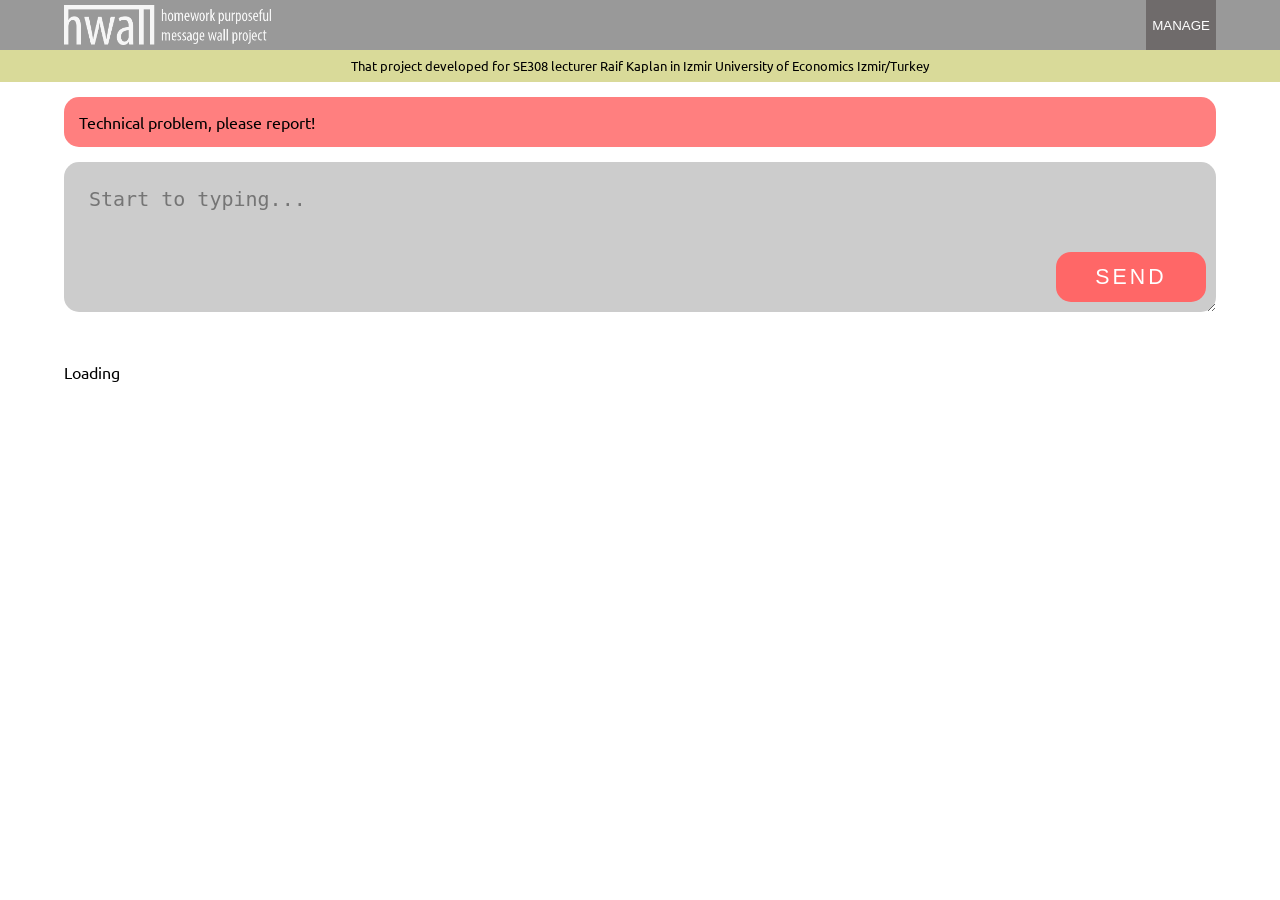
<file: index.html>
<!DOCTYPE html>
<html lang="en">

<head>
    <meta charset="utf-8">
    <title>hwall</title>
    <meta name="viewport" content="width=device-width">
    <meta name="keywords" content="Homework purposeful message wall project" />
    <meta name="description" content="Homework purposeful message wall project" />
    <script src="https://code.jquery.com/jquery-2.2.4.min.js" integrity="sha256-BbhdlvQf/xTY9gja0Dq3HiwQF8LaCRTXxZKRutelT44=" crossorigin="anonymous"></script>
    <link href='https://fonts.googleapis.com/css?family=Ubuntu:400,700,300&subset=latin,latin-ext' rel='stylesheet' type='text/css'>
    
	<link rel="stylesheet" type="text/css" href="assets/css/hwall.css" media="screen" />
    <script async type="text/javascript" src="assets/js/hwall.js"></script>
</head>

<body>
    <div id="header">
        <div id="logo">HWALL - Homework purposeful message wall project</div>
        <button id="login">MANAGE</button>
        <div id="manage">
            <input type="password" placeholder="password" id="pw">
            <button id="loginBtn">go</button>
        </div>
    </div>
    <p>That project developed for SE308 lecturer Raif Kaplan in Izmir University of Economics Izmir/Turkey</p>
    <div class="msg"></div>
    <div class="send">
        <div id="loader" class="lds-roller">
            <div></div>
            <div></div>
            <div></div>
            <div></div>
            <div></div>
            <div></div>
            <div></div>
            <div></div>
        </div>
        <textarea id="msg" placeholder="Start to typing..."></textarea>
        <button id="sendBtn">Send</button>
    </div>
    <div class="wall">
        Loading
    </div>
</body>

</html>
</file>
<file: assets/css/hwall.css>
body {
	margin: 0px;
	padding: 0px;
	font-family: 'Ubuntu';
}

body>p {
	width: 100%;
	background-color: #d9da99;
	text-align: center;
	margin: 0px;
	line-height: 32px;
	font-size: 10pt;
}

.wall {
	width: 90%;
	margin: auto;
	display: block;
}

.wall>div {
	display: block;
	padding: 25px;
	background-color: #efefef;
	box-sizing: border-box;
	margin-bottom: 5px;
	border-radius: 15px;
	position: relative;
}

.wall>div:last-child {
	border-bottom: 0px solid;
}

.send {
	width: 90%;
	display: block;
	margin: auto;
	height: 50px;
	margin-top: 15px;
	margin-bottom: 50px;
	background-color: #ccc;
	min-height: 150px;
	border-radius: 15px;
	position: relative;
}

.send textarea {
	width: 100%;
	display: block;
	height: 150px;
	padding: 0px;
	margin: 0px;
	border: 0px;
	background: transparent;
	padding: 25px;
	box-sizing: border-box;
	font-size: 15pt;
}

.send button {
	position: absolute;
	right: 10px;
	bottom: 10px;
	width: 50px;
	height: 50px;
	border-radius: 15px;
	background-color: #ff6767;
	border: 0px;
	width: 150px;
	color: #fff;
	font-weight: 100;
	font-size: 16pt;
	text-transform: uppercase;
	letter-spacing: 3px;
	cursor: pointer;
}

.send button:hover {
	background-color: #c14242;
}

.msg {
	width: 90%;
	margin: auto;
	background-color: #ff7f7f;
	padding: 15px;
	box-sizing: border-box;
	border-radius: 15px;
	color: #000;
	margin-top: 15px;
	display: none;
}

.msg.success {
	background-color: #94d19c;
}

div#header {
	width: 100%;
	background-color: #999;
	height: 50px;
	line-height: 50px;
	padding-left: 5%;
	padding-right: 5%;
	box-sizing: border-box;
}

div#logo {
	float: left;
	width: 50%;
	height: 50px;
	background-image: url("../img/logo.png");
	background-repeat: no-repeat;
	background-size: auto 80%;
	background-position: left center;
	text-indent: 99999px;
	overflow: hidden;
}

#header button#login {
	float: right;
	height: 50px;
	background-color: #6f6b6b;
	border: 0px;
	color: #fff;
	cursor: pointer;
}

div#manage {
	position: absolute;
	right: 5%;
	top: 50px;
	background: #6f6b6b;
	padding: 25px;
	box-sizing: border-box;
	z-index: 999;
	border-radius: 0px 0px 15px 15px;
	display: none;
}

#manage input#pw {
	width: 80%;
	height: 40px;
	margin: 0px;
	padding: 0px;
	box-sizing: border-box;
	font-size: 22pt;
	text-align: center;
	float: left;
	background-color: transparent;
	border: 1px solid #ddd;
	color: #ddd
}

#manage #loginBtn {
	width: 20%;
	height: 40px;
	margin: 0px;
	padding: 0px;
	text-align: center;
	color: #999;
	border: 0px;
	float: left;
	text-transform: uppercase;
	box-sizing: border-box;
	font-size: 12pt;
	font-weight: bolder;
	cursor: pointer;
}

.wall>div>button {
	width: 30px;
	height: 30px;
	position: absolute;
	right: 25px;
	top: 25px;
	background-color: #ff6767;
	color: #fff;
	border: 0px;
	font-size: 9pt;
	line-height: 30px;
	text-align: center;
	padding: 0px;
}

.wall>div>em {
	position: absolute;
	right: 25px;
	bottom: 15px;
	font-size: 12pt;
}


/*
*	loading effects from Loading.io 
*/

.lds-roller {
	display: inline-block;
	position: relative;
	width: 80px;
	height: 80px;
	position: absolute;
	left: calc(50% - 40px);
	top: calc(50% - 40px);
	display: none;
}

.lds-roller div {
	animation: lds-roller 1.2s cubic-bezier(0.5, 0, 0.5, 1) infinite;
	transform-origin: 40px 40px;
}

.lds-roller div:after {
	content: " ";
	display: block;
	position: absolute;
	width: 7px;
	height: 7px;
	border-radius: 50%;
	background: #fff;
	margin: -4px 0 0 -4px;
}

.lds-roller div:nth-child(1) {
	animation-delay: -0.036s;
}

.lds-roller div:nth-child(1):after {
	top: 63px;
	left: 63px;
}

.lds-roller div:nth-child(2) {
	animation-delay: -0.072s;
}

.lds-roller div:nth-child(2):after {
	top: 68px;
	left: 56px;
}

.lds-roller div:nth-child(3) {
	animation-delay: -0.108s;
}

.lds-roller div:nth-child(3):after {
	top: 71px;
	left: 48px;
}

.lds-roller div:nth-child(4) {
	animation-delay: -0.144s;
}

.lds-roller div:nth-child(4):after {
	top: 72px;
	left: 40px;
}

.lds-roller div:nth-child(5) {
	animation-delay: -0.18s;
}

.lds-roller div:nth-child(5):after {
	top: 71px;
	left: 32px;
}

.lds-roller div:nth-child(6) {
	animation-delay: -0.216s;
}

.lds-roller div:nth-child(6):after {
	top: 68px;
	left: 24px;
}

.lds-roller div:nth-child(7) {
	animation-delay: -0.252s;
}

.lds-roller div:nth-child(7):after {
	top: 63px;
	left: 17px;
}

.lds-roller div:nth-child(8) {
	animation-delay: -0.288s;
}

.lds-roller div:nth-child(8):after {
	top: 56px;
	left: 12px;
}

@keyframes lds-roller {
	0% {
		transform: rotate(0deg);
	}
	100% {
		transform: rotate(360deg);
	}
}
</file>
